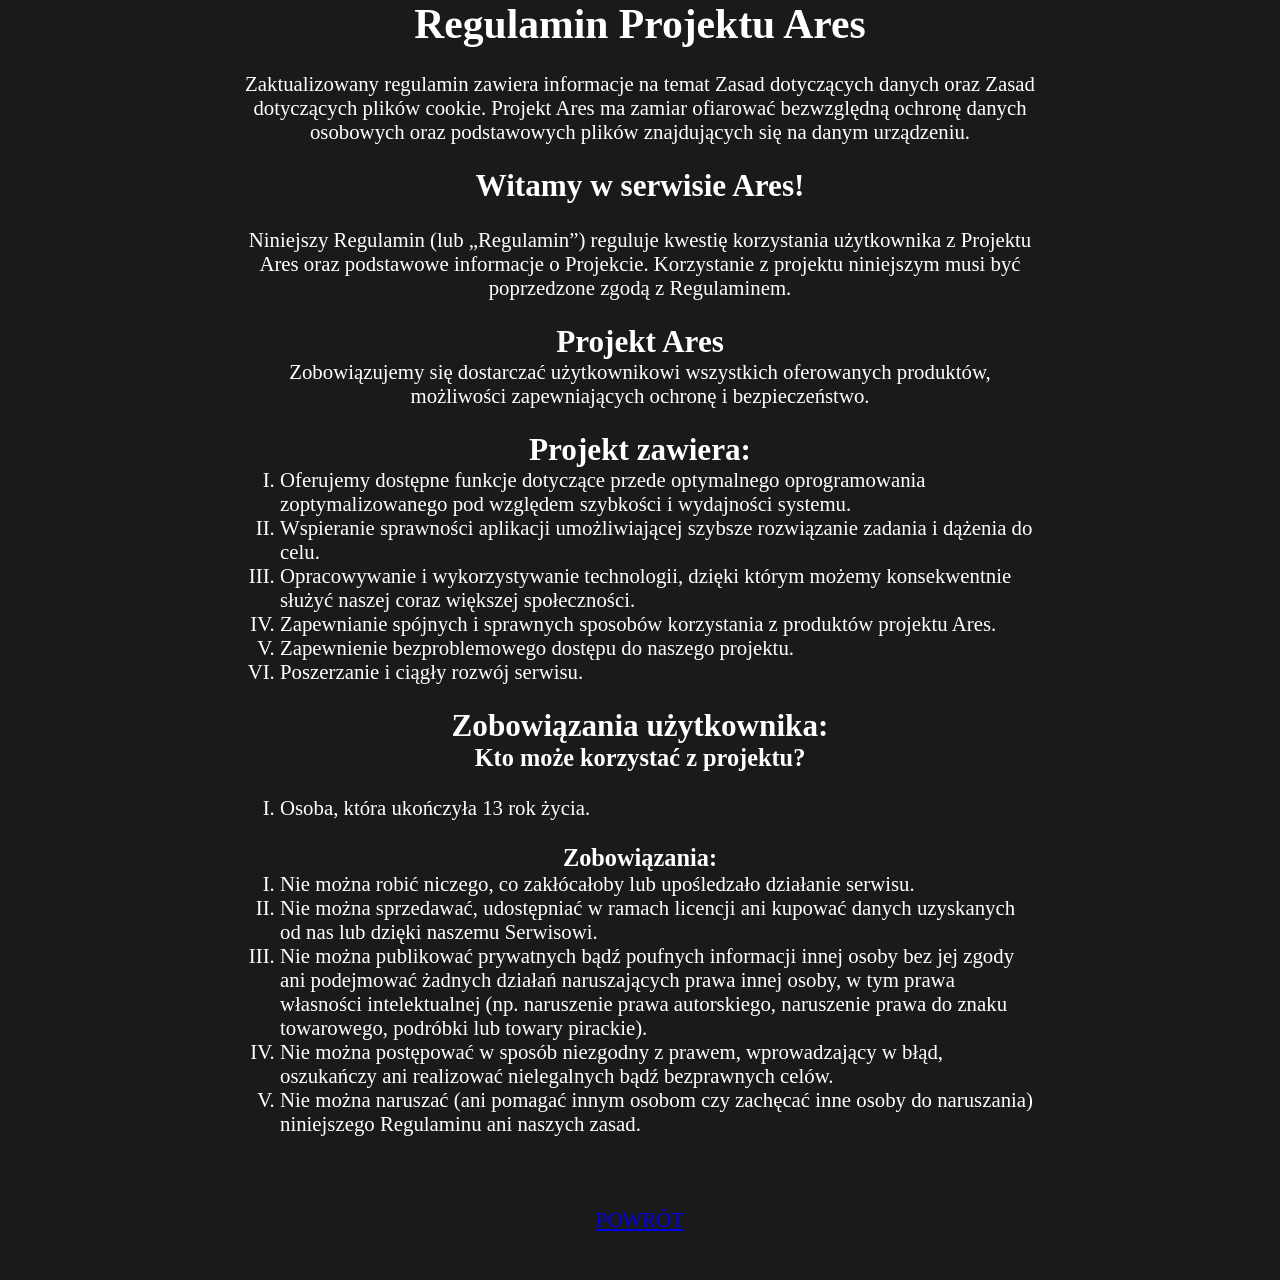
<file: polityka/regulamin/index.html>
<!DOCTYPE html>
<html lang="pl">
    <head>
        <meta charset="UTF-8">
        <meta name="viewport" content="width=device-width, initial-scale=1.0">
		<meta http-equiv="X-UA-Compatible" content="IE=edge,chrome=1">
		<meta name="description" content="Strona główna Projektu Ares">
		<meta name="keywords" content="Projekt Ares, Projekt_Ares, Project_Ares">
		<link href="../../strona/logo.ico" rel="shortcut icon">
        <title>Projekt Ares - Regulamin</title>
        <style>
            *{
                margin: 0;
                padding: 0;
            }
            body{
                color: white;
                background-color: #1a1a1a;
            }
            #contener{
                text-align: center;
                width: 100%;
                font-size: 1.3rem;
            }
            #contenerB{
                width: 800px;
                margin-right: auto;
                margin-left: auto;
            }
            ul{
                list-style-type: upper-roman;
                padding-left: 40px;
                text-align: left;
            }
            @media only screen and (max-width: 800px){
                #contentBox{
                    width: 95%;
                }
            }
        </style>
    </head>
    <body>
        <div id="contener">
            <div id="contenerB">
                <h1>Regulamin Projektu Ares</h1>
                <br />
                <p>
                    Zaktualizowany regulamin zawiera informacje na temat Zasad dotyczących danych oraz Zasad dotyczących plików cookie. Projekt Ares ma zamiar ofiarować bezwzględną ochronę danych osobowych oraz podstawowych plików znajdujących się na danym urządzeniu.
                </p>
                <br />
                <h2>
                    Witamy w serwisie Ares!
                </h2>
                <br />
                <p>
                    Niniejszy Regulamin (lub „Regulamin”) reguluje kwestię korzystania użytkownika z Projektu Ares oraz podstawowe informacje o Projekcie. Korzystanie z projektu niniejszym musi być poprzedzone zgodą z Regulaminem.
                </p>
                <br />
                <h2>
                    Projekt Ares
                </h2>
                <p>
                    Zobowiązujemy się dostarczać użytkownikowi wszystkich oferowanych produktów, możliwości zapewniających ochronę i bezpieczeństwo.
                </p>
                <br />
                <h2>
                    Projekt zawiera:
                </h2>
                <ul>
                    <li>
                        Oferujemy dostępne funkcje dotyczące przede  optymalnego oprogramowania zoptymalizowanego pod względem szybkości i wydajności systemu.
                    </li>
                    <li>
                        Wspieranie sprawności aplikacji umożliwiającej szybsze rozwiązanie zadania i dążenia do celu.
                    </li>
                    <li>
                        Opracowywanie i wykorzystywanie technologii, dzięki którym możemy konsekwentnie służyć naszej coraz większej społeczności.
                    </li>
                    <li>
                        Zapewnianie spójnych i sprawnych sposobów korzystania z produktów projektu Ares.
                    </li>
                    <li>
                        Zapewnienie bezproblemowego dostępu do naszego projektu.
                    </li>
                    <li>
                        Poszerzanie i ciągły rozwój serwisu.
                    </li>
                </ul>
                <br />
                <h2>
                    Zobowiązania użytkownika:
                </h2>
                <h3>
                    Kto może korzystać z projektu?
                </h3>
                <br />
                <ul>
                    <li>
                        Osoba, która ukończyła 13 rok życia.
                    </li>
                </ul>
                <br />
                <h3>
                    Zobowiązania:
                </h3>
                <ul>
                    <li>
                        Nie można robić niczego, co zakłócałoby lub upośledzało działanie serwisu.
                    </li>
                    <li>
                        Nie można sprzedawać, udostępniać w ramach licencji ani kupować danych uzyskanych od nas lub dzięki naszemu Serwisowi.
                    </li>
                    <li>
                        Nie można publikować prywatnych bądź poufnych informacji innej osoby bez jej zgody ani podejmować żadnych działań naruszających prawa innej osoby, w tym prawa własności intelektualnej (np. naruszenie prawa autorskiego, naruszenie prawa do znaku towarowego, podróbki lub towary pirackie).
                    </li>
                    <li>
                        Nie można postępować w sposób niezgodny z prawem, wprowadzający w błąd, oszukańczy ani realizować nielegalnych bądź bezprawnych celów.
                    </li>
                    <li>
                        Nie można naruszać (ani pomagać innym osobom czy zachęcać inne osoby do naruszania) niniejszego Regulaminu ani naszych zasad.
                    </li>
                </ul>
                <br /><br /><br />
                <a href="../../strona/">POWRÓT</a>
                <br /><br /><br />

            </div>
        </div>
    </body>
</html>
</file>
